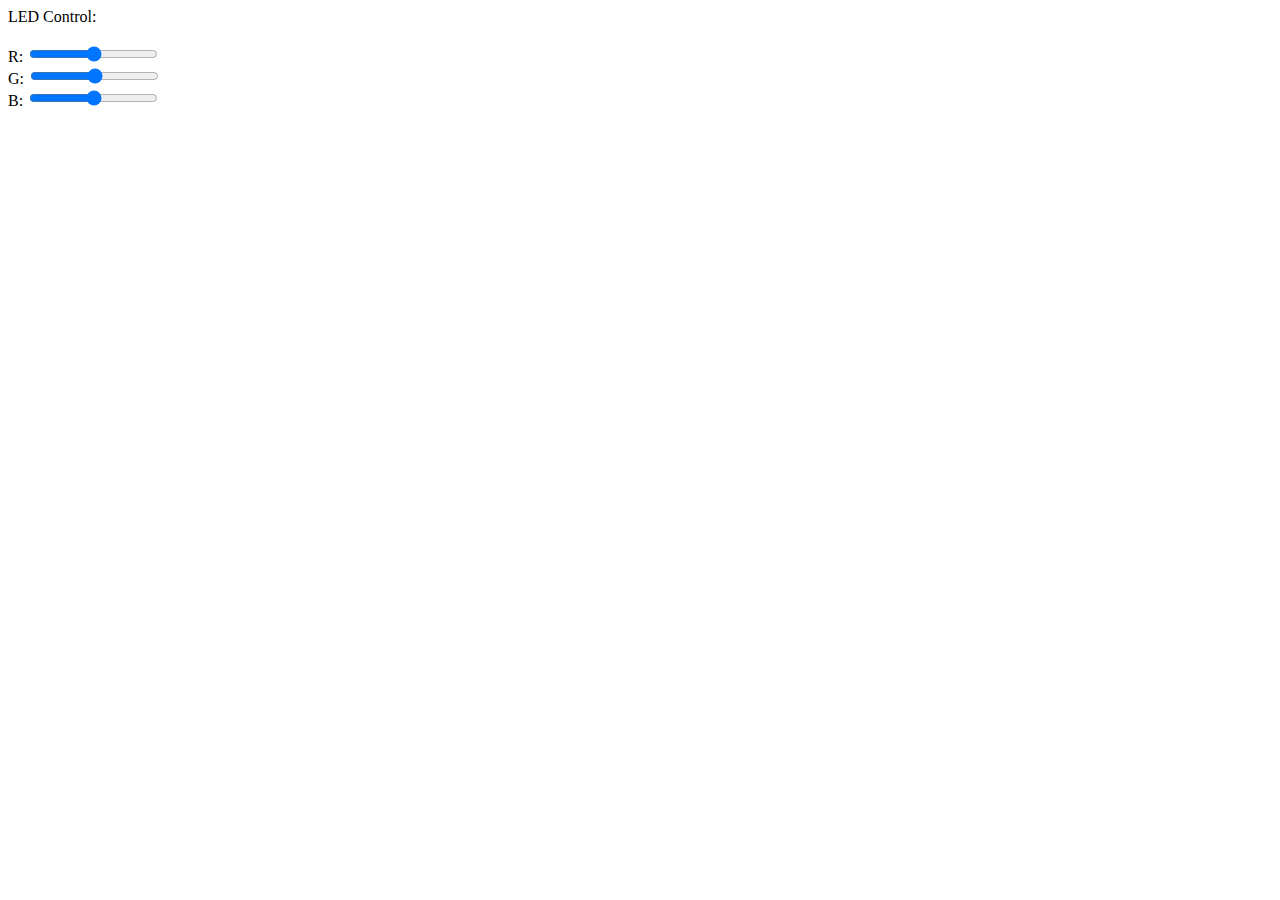
<file: AP-12 Facelift/libraries/arduinoWebSockets-master/tests/webSocket.html>
<html>
<head>

<script>
var connection = new WebSocket('ws://10.11.2.1:81/', ['arduino']);

connection.onopen = function () {
	connection.send('Message from Browser to ESP8266 yay its Working!! ' + new Date()); 
	connection.send('ping');
	
/*	setInterval(function() {
		connection.send('Time: ' + new Date()); 
	}, 20);
*/
connection.send('Time: ' + new Date()); 
};

connection.onerror = function (error) {
	console.log('WebSocket Error ', error);
};

connection.onmessage = function (e) {
	console.log('Server: ', e.data);
	connection.send('Time: ' + new Date()); 
};

function sendRGB() {
	var r = parseInt(document.getElementById('r').value).toString(16);
	var g = parseInt(document.getElementById('g').value).toString(16);
	var b = parseInt(document.getElementById('b').value).toString(16);
	if(r.length < 2) { r = '0' + r; }
	if(g.length < 2) { g = '0' + g; }
	if(b.length < 2) { b = '0' + b; }
	var rgb = '#'+r+g+b;
	console.log('RGB: ' + rgb);
	connection.send(rgb); 
}

</script>

</head>
<body>
LED Control:<br/>
<br/>
R: <input id="r" type="range" min="0" max="255" step="1" onchange="sendRGB();" /><br/>
G: <input id="g" type="range" min="0" max="255" step="1" onchange="sendRGB();" /><br/>
B: <input id="b" type="range" min="0" max="255" step="1" onchange="sendRGB();" /><br/>
</body>
</html>
</file>
